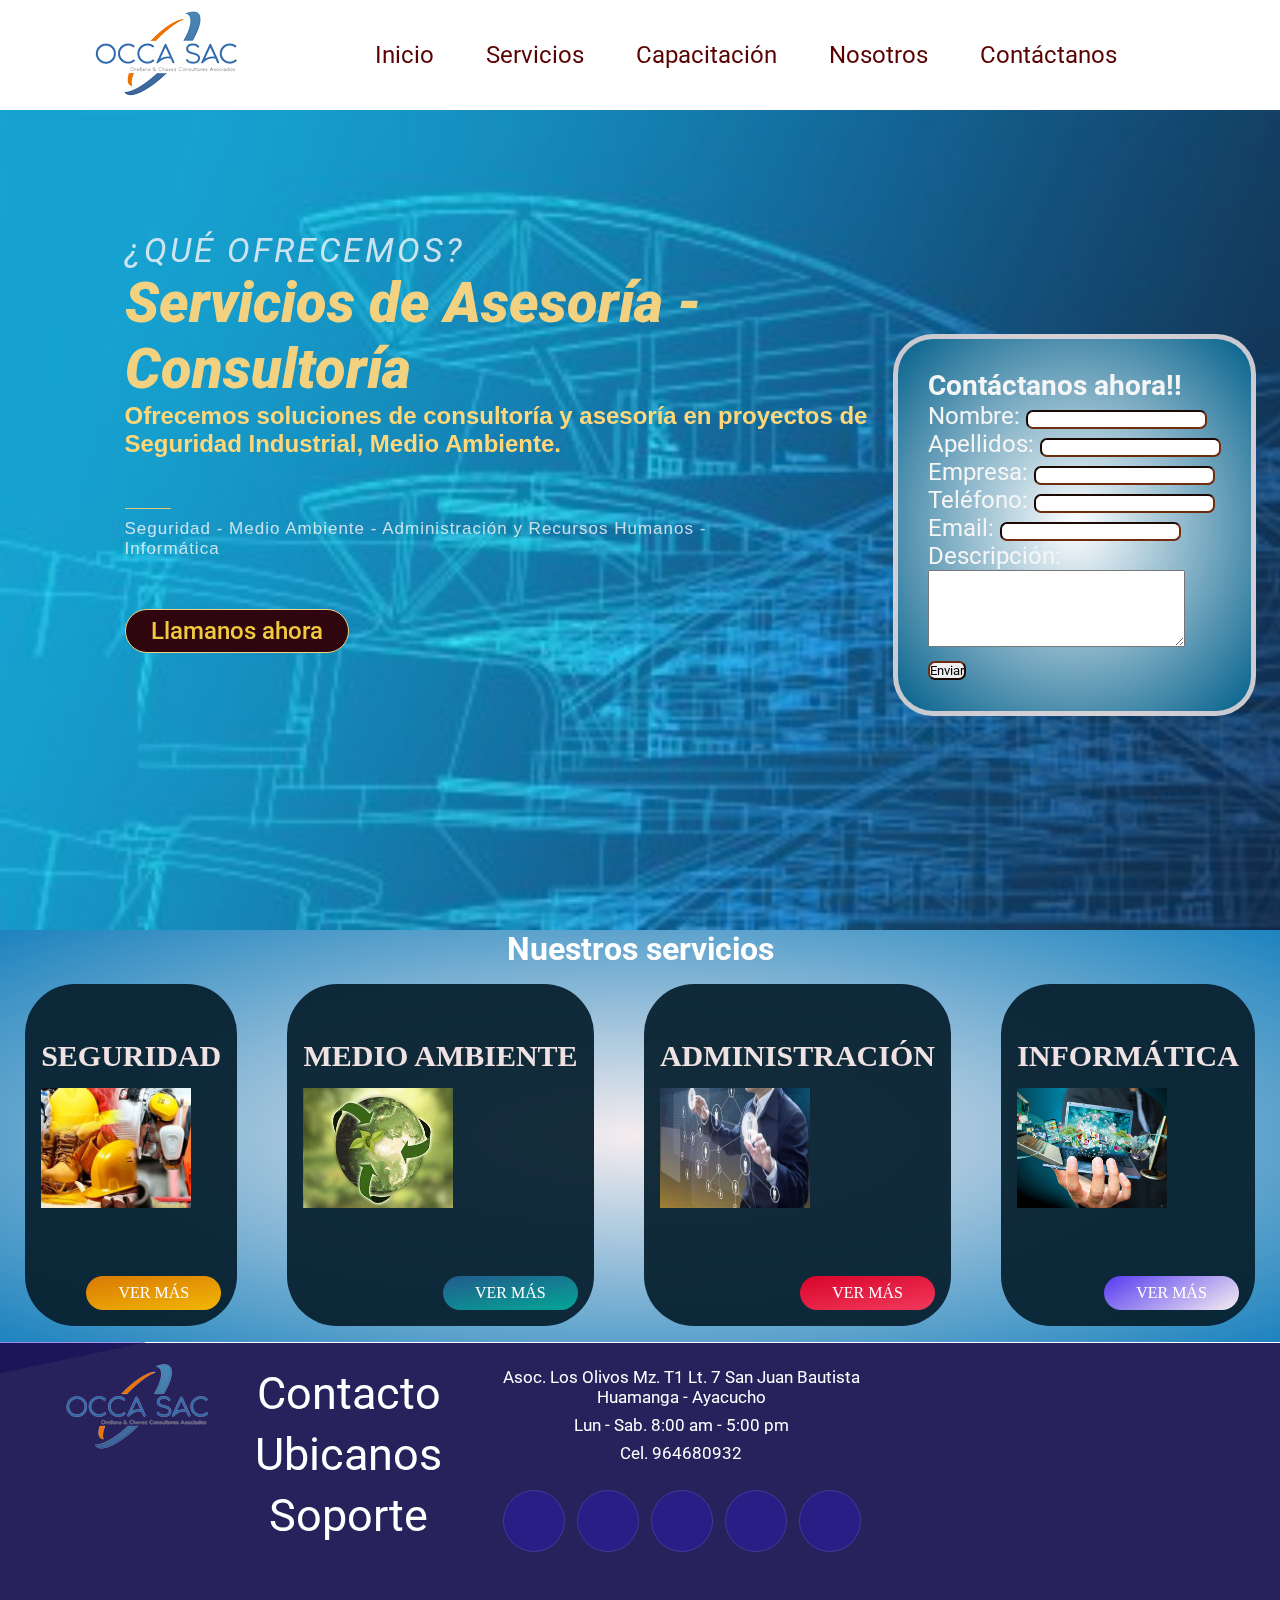
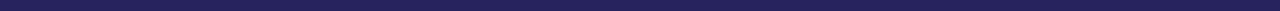
<file: index.html>
<!DOCTYPE html>
<html lang="es">
    <head>
        <meta charset="UTF-8">
        <meta http-equiv="X-UA-Compatible" content="IE=edge">
        <meta name="viewport" content="width=device-width, initial-scale=1.0">
        <link rel="shortcut icon" href="favicon.ico" type="image/x-icon">
        <link rel="stylesheet" href="https://cdnjs.cloudflare.com/ajax/libs/font-awesome/6.1.1/css/all.min.css" integrity="sha512-KfkfwYDsLkIlwQp6LFnl8zNdLGxu9YAA1QvwINks4PhcElQSvqcyVLLD9aMhXd13uQjoXtEKNosOWaZqXgel0g==" crossorigin="anonymous" referrerpolicy="no-referrer">
        <title>Orellana & Chavez SAC</title>
        <link rel="stylesheet" href="./style.css">
    </head>
    <body>
        <header>
            <div class="logo">
                <img src="./Images/logo2.png" alt="logo">
            </div>
            <ul>
                <li><a href="#">Inicio</a></li>
                <li><a href="#">Servicios</a></li>
                <li><a href="#">Capacitación</a></li>
                <li><a href="./nosotros.html">Nosotros</a></li>
                <li><a href="#">Contáctanos</a></li>
            </ul>
        </header>
   
        <div class="container">
            
            <div class="main">
                <div class="main-one">
                    <span class="title">¿Qué ofrecemos?</span>
                    <h1>Servicios de Asesoría - Consultoría</h1>
                    <span class="subtitle">Ofrecemos soluciones de consultoría y asesoría en proyectos de Seguridad Industrial, Medio Ambiente.</span>
                    <div class="underline"></div>
                    <p>
                        Seguridad - Medio Ambiente - Administración y Recursos Humanos - Informática
                    </p>
                    <a href="tel:+51977180724"><button id="btn_llamanos">Llamanos ahora</button></a>
                </div>
                <div class="contacto">
                    <div class="datosCliente now">
                        <form class="formulario">
                                <legend><h3>Contáctanos ahora!!</h3></legend>
                                <div class="datosCliente contenedor-campos">
                                    <label>Nombre: </label>
                                    <input type="text">
                                </div>
                                <div class= "campo">
                                    <label>Apellidos:</label>
                                    <input type="text">
                                </div>
                                    
                                <div>
                                    <label>Empresa:</label>
                                    <input type="text">
                                </div>
                                    
                                <div>
                                    <label>Teléfono:</label>
                                    <input type="number">
                                </div>    
                                
                                <div>
                                    <label>Email:</label>
                                    <input type="email">
                                </div>
                                
                                <div>
                                    <label>Descripción:</label><br> 
                                    <textarea name="description" cols="30" rows="5"></textarea>
                                </div>
                                
                                <div>
                                    <input type="submit" value="Enviar">
                                </div>
                        </form>
                    </div>
                    
                </div>
            </div>
           
        </div>

        <div id="lista-cursos" class="container-2">
            <h1 id="encabezado" class="encabezado">Nuestros servicios</h1>
            
            <div class="container_servicios">
                <div class="card card-yellow">
                    <h2 class="title">Seguridad</h2>
                    <img class="product" src="./Images/imgseg.jpg" alt="mantenimiento" width="150" height="120">
                    
                    <div class="button-right">
                        <a href="https://wa.link/5azg5v">
                            <button>Ver más</button>
                        </a>
                        
                    </div>
                </div>
        
                <div class="card card-blue">
                    <h2 class="title">Medio Ambiente</h2>
                    <img class="product" src="./Images/medamb.png" alt="lavado" width="150" height="120">
                    <div class="button-right">
                        <a href="https://wa.link/5azg5v"><button>Ver más</button></a>
                    </div>
                </div>
        
                <div class="card card-red">
                <h2 class="title">Administración</h2>
                    <img class="product" src="./Images/rrhh.jfif" alt="pintado" width="150" height="120">
                    
                    <div class="button-right">
                        <a href="https://wa.link/5azg5v"><button>Ver más</button></a>
                    </div>
                </div>

                <div class="card card-lighblue">
                 
                    <h2 class="title">Informática</h2>
                    <img class="product" src="./Images/infor.jpg" alt="pintado" width="150" height="120">
                   
                    <div class="button-right">
                        <a href="https://wa.link/5azg5v"><button>Ver más</button></a>
                    </div>
                </div>
            </div>
        </div>
        <script src="./script.js"></script>

        <footer class="footer">
            <div class="contenedor_footer">
                <div class="barra barra__logo">
                   <!-- <a class="logo" href="#"><img src="./Images/logo2.png" alt="occa" width="150"/></a> -->
                
                    <img class="logo_footer" src="./Images/logo2.png" alt="logo">
                    <nav class="navegacion">
                        <ul>
                            <li><a class="navegacion__enlace" href="#">Contacto</a></li>
                            <li><a class="navegacion__enlace" href="#">Ubicanos</a></li>
                            <li><a class="navegacion__enlace" href="#">Soporte</a></li>
                        </ul>
                        
                    </nav>
                    <div class="direccion">
                        <ul>
                            <li>Asoc. Los Olivos Mz. T1 Lt. 7 San Juan Bautista <br> Huamanga - Ayacucho</li>
                            <li>Lun - Sab. 8:00 am  -  5:00 pm</li>
                            <li>Cel. 964680932</li>
                        </ul>
                        
                        <ul class="social-icons">
                            <li>
                                <a href="#" style="color: hsla(239, 91%, 44%, 0.582);"><i class="fab fa-facebook"></i></a>
                            </li>
                            <li>
                                <a href="#" style="color: lawngreen;"><i class="fab fa-whatsapp"></i></a>
                            </li>
                            <li>
                                <a href="#" style="color:red;"><i class="fab fa-youtube"></i></a>
                            </li>
                            <li>
                                <a href="#" style="color: #6DD5FA;"><i class="fab fa-twitter"></i></a>
                            </li>
                            <li>
                                <a href="#" style="color: #2e7994;"><i class="fab fa-telegram"></i></a>
                            </li>
                        </ul>
                    </div>
                    <div>
                        <iframe src="https://www.google.com/maps/embed?pb=!1m18!1m12!1m3!1d1154.965409466364!2d-74.21589298498594!3d-13.173425784698756!2m3!1f0!2f0!3f0!3m2!1i1024!2i768!4f13.1!3m3!1m2!1s0x91128762d6783a09%3A0x3f62c99370d6d793!2sGRAS%20LA%20BOLICHERA!5e0!3m2!1ses-419!2spe!4v1664465071164!5m2!1ses-419!2spe" width="300" height="225" style="border:0;" allowfullscreen="" loading="lazy" referrerpolicy="no-referrer-when-downgrade"></iframe>
                    </div>
                </div>
            </div>
        </footer>

    
    </body>
</html>
</file>
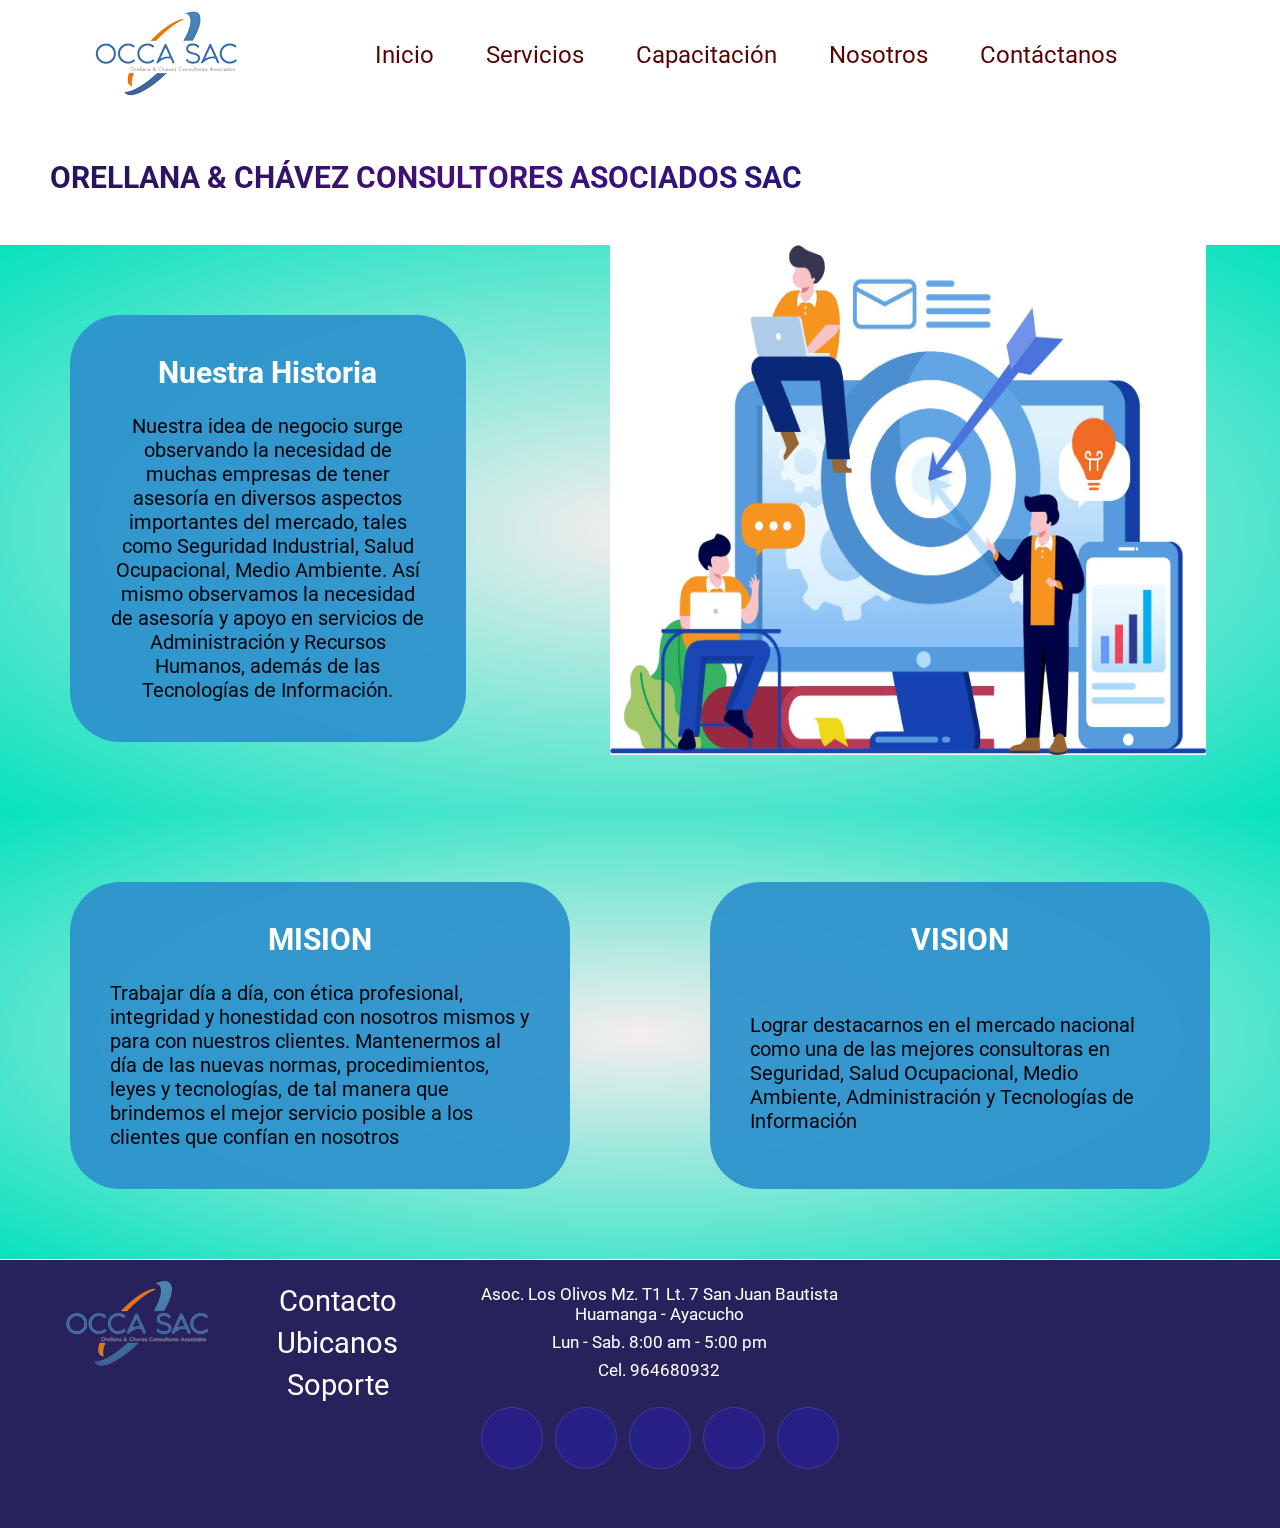
<file: nosotros.html>
<!DOCTYPE html>
<html lang="en">
<head>
    <meta charset="UTF-8">
    <meta http-equiv="X-UA-Compatible" content="IE=edge">
    <meta name="viewport" content="width=device-width, initial-scale=1.0">
    <link rel="shortcut icon" href="favicon.ico" type="image/x-icon">
        <link rel="stylesheet" href="https://cdnjs.cloudflare.com/ajax/libs/font-awesome/6.1.1/css/all.min.css" integrity="sha512-KfkfwYDsLkIlwQp6LFnl8zNdLGxu9YAA1QvwINks4PhcElQSvqcyVLLD9aMhXd13uQjoXtEKNosOWaZqXgel0g==" crossorigin="anonymous" referrerpolicy="no-referrer">
    <title>Nosotros - OCCA</title>
    <link rel="stylesheet" href="./style.css">
</head>
<body>
    <header>
        <div class="logo">
            <img src="./Images/logo2.png" alt="logo">
        </div>
        <ul>
            <li><a href="./index.html">Inicio</a></li>
            <li><a href="#">Servicios</a></li>
            <li><a href="#">Capacitación</a></li>
            <li><a href="./nosotros.html">Nosotros</a></li>
            <li><a href="#">Contáctanos</a></li>
        </ul>
    </header>

    <div class="nombre_occa">
        <h1>Orellana & Chávez Consultores Asociados SAC</h1>
    </div>  
        
    <div class="nosotros"> 
        <div class="container_historia">
            <div class="historia">
                <h2 class="title_historia">Nuestra Historia</h2>
                <br>
                <p>Nuestra idea de negocio surge observando la necesidad de muchas empresas de tener asesoría en diversos aspectos importantes del mercado, tales como Seguridad Industrial, Salud Ocupacional, Medio Ambiente. Así mismo observamos la necesidad de asesoría y apoyo en servicios de Administración y Recursos Humanos, además de las Tecnologías de Información. </p>   
               
            </div>
        </div>

        <div>
            <img class="img_nosotros" src="./Images/nosotros.jpeg" alt="nosotros">
        </div>
    </div>
          
           
    


          
        <div class="container_mision_vision">
            <!--<div class="card card-yellow">-->
            <div class="mision_vision">
                <h2 class="title_historia">MISION</h2>
                    <br>           
                <P>Trabajar día a día, con ética profesional, integridad y honestidad con nosotros mismos y para con nuestros clientes. Mantenermos al día de las nuevas normas, procedimientos, leyes y tecnologías, de tal manera que brindemos el mejor servicio posible a los clientes que confían en nosotros</P>
            </div>
    
            <div class="mision_vision">
                <h2 class="title_historia">VISION</h2>
                <br>
                <p>Lograr destacarnos en el mercado nacional como una de las mejores consultoras en Seguridad, Salud Ocupacional, Medio Ambiente, Administración y Tecnologías de Información</p>
            </div>
    
            
        </div>
    

    <script src="./script.js"></script>

    <footer class="footer">
        <div class="contenedor_footer">
            <div class="barra barra__logo">
               <!-- <a class="logo" href="#"><img src="./Images/logo2.png" alt="occa" width="150"/></a> -->
            
                <img class="logo_footer" src="./Images/logo2.png" alt="logo">
                <nav class="navegacion">
                    <a class="navegacion__enlace" href="#">Contacto</a>
                    <a class="navegacion__enlace" href="#">Ubicanos</a>
                    <a class="navegacion__enlace" href="#">Soporte</a>

                </nav>
                <div class="direccion">
                    <ul>
                        <li>Asoc. Los Olivos Mz. T1 Lt. 7 San Juan Bautista <br> Huamanga - Ayacucho</li>
                        <li>Lun - Sab. 8:00 am  -  5:00 pm</li>
                        <li>Cel. 964680932</li>
                    </ul>
                    
                    <ul class="social-icons">
                        <li>
                            <a href="https://www.facebook.com/" style="color: hsla(239, 91%, 44%, 0.582);"><i class="fab fa-facebook"></i></a>
                        </li>
                        <li>
                            <a href="https://wa.link/5azg5v" style="color: lawngreen;"><i class="fab fa-whatsapp"></i></a>
                        </li>
                        <li>
                            <a href="https://www.youtube.com/" style="color:red;"><i class="fab fa-youtube"></i></a>
                        </li>
                        <li>
                            <a href="https://twitter.com/home" style="color: #6DD5FA;"><i class="fab fa-twitter"></i></a>
                        </li>
                        <li>
                            <a href="https://web.telegram.org/k/" style="color: #2e7994;"><i class="fab fa-telegram"></i></a>
                        </li>
                    </ul>
                </div>
                <div>
                    <iframe src="https://www.google.com/maps/embed?pb=!1m18!1m12!1m3!1d1154.965409466364!2d-74.21589298498594!3d-13.173425784698756!2m3!1f0!2f0!3f0!3m2!1i1024!2i768!4f13.1!3m3!1m2!1s0x91128762d6783a09%3A0x3f62c99370d6d793!2sGRAS%20LA%20BOLICHERA!5e0!3m2!1ses-419!2spe!4v1664465071164!5m2!1ses-419!2spe" width="300" height="225" style="border:0;" allowfullscreen="" loading="lazy" referrerpolicy="no-referrer-when-downgrade"></iframe>
                </div>
            </div>
        </div>
    </footer>


</body>
</html>
</file>
<file: style.css>
@import url('https://fonts.googleapis.com/css2?family=League+Spartan:wght@800;900&family=Roboto:ital,wght@0,400;0,500;0,700;1,400;1,500;1,900&display=swap');
*{
    margin: 0;
    padding: 0;
    list-style: none;
    text-decoration: none;
    font-family: 'Roboto', sans-serif;
}
/* body{
    overflow: hidden;
    width: 100%;
    height: 100vh;
} */
.container{
    background: url(./Images/fondo_body.jpg);
    background-size: cover;
    background-repeat: no-repeat;
    /*opacity: 0.2;*/
}

.container_nosotros{
    background-color: blueviolet;
    background-size: cover;
    background-repeat: no-repeat;
    /*opacity: 0.2;*/
}

.container-2{
    width: 100;
    height: 100;
    position: relative;
    /*temporal el color*/
    /*background-color:rgb(88, 164, 214);*/
    background-size: cover;
    background-repeat: no-repeat;
    background-image: radial-gradient(rgb(245, 237, 239),rgb(29, 131, 190));
}


.contacto {
    font-size:x-large;
    color: #42391d;
    padding: 20px;
    /*background-color: #4b380d;*/
    border: 5px solid rgba(241, 221, 221, 0.829);

   background-image: radial-gradient(white,rgb(3, 96, 139));
   
   border-radius: 40px;
}

.contacto input{
    border-radius: 7px;
    border-color: #702c0d;
    
}

.now{
    color: rgb(245, 245, 245);
    padding: 10px;
}

header{
    width: 100%;
    height: 10vh;
    display: flex;
    align-items: center;
    justify-content: space-around;
   /* background-color: rgba(247, 23, 7, 0.884);*/

    padding: 10px;
}

header ul{
    display: flex;
/*    align-items:flex-start;*/
    justify-content:space-between;
    /* background-color: yellowgreen; */
    width: 60%;
    padding-right: 100px;
    cursor:pointer;
}

.logo{
    width: 100px;
    height: 10px;
    display: flex;
    align-items: center;
    padding: 10px;
    
    /* background-color: antiquewhite; */
}

header ul li a{
    font-size: 150%;
    padding: 8px 20px;
    margin: 0 6px;
    color: rgb(90, 3, 3);
}

header a:hover{
    filter: brightness(150%);
    transition: all 0.35s ease-in-out;
    color: #e7b727;
}


.main{
    width: 100%;
    height: 90vh;
    display: flex;
    align-items: center;
    justify-content: center;
    padding-top: 10px;
}

.main_nosotros{
    width: 100%;
    height: 100px;
    display: flex;
    align-items: center;
    justify-content: center;
    padding: 10px;
}

.main-one{
    width: 60%;
    /* background-color: pink; */
    height: 100%;
    padding-left: 100px;
    padding-top: 220px;

    
}
.main-two{
    width: 40%;
    height: 100%;
}

.main-one .title{
    font-family: 'Roboto', sans-serif;
    font-weight: 400;
    font-style: italic;
    font-size: 34px;
    color: rgba(243, 242, 247, 0.829);
    letter-spacing: 3px;
    text-transform: uppercase;
}
.main-one h1{
    font-family: 'Roboto', sans-serif;
    font-weight:900;
    font-style: italic;
    font-size: 56px;
    color: #f2d280;
}

.main-one .subtitle{
    font-family: 'Courier New', Courier, monospace;
    font-family:'Gill Sans', 'Gill Sans MT', Calibri, 'Trebuchet MS', sans-serif;
    font-weight: 600;
    color: #ffd778;
    font-size: 24px;
}
.main-one button{
    font-weight: 500;
    border: 1px solid #f2d280;
    background: transparent;
    color: whitesmoke;
    font-size: 24px;
    font-family:'Roboto', sans-serif;
    padding: 7px 25px;
    border-radius: 25px;
    margin-top: 50px;
    cursor: pointer;
}
.main-one button:hover{
    background: linear-gradient(#e5d6b2 , #e8c573 );
    border: 3px solid #544115;
    color: black;
}

.nosotros h2:hover{
    background: linear-gradient(#e5d6b2 , #2ca14f7c );
    border: 2px solid #544115;
    color: black;
}

.nosotros p:hover{
   /* background: linear-gradient(#e5d6b2 , #2ca14f7c );
    border: 2px inset #544115;*/
    color: rgb(247, 241, 241);
    font-size: 120%;
}


.container_mision_vision h2:hover{
    background: linear-gradient(#e5d6b2 , #2ca14f7c );
    border: 2px solid #544115;
    color: black;
}

.container_mision_vision p:hover{
   /* background: linear-gradient(#e5d6b2 , #2ca14f7c );
    border: 2px inset #544115;*/
    color: rgb(247, 241, 241);
    font-size: 120%;
}

/*.nombre_occa:hover{
    font-size: 150%;
    color: #2ca14f7c;
}*/


.main-one .underline{
    height: 1px;
    width: 6%;
    margin-top: 50px;
    background-color: #e8c573;
}
.main-one p{
    color: rgba(245, 245, 245, 0.803);
    width: 80%;
    margin-top: 10px;
    letter-spacing: 1px;
    font-family:Arial, Helvetica, sans-serif;
    font-size: 17px;
}

.subpics{
    position: absolute;
    top: 50%;
    left: 60%;
    transform: translate(0%, -50%);
    display: flex;
    align-items: center;
    flex-direction: column;
    justify-content: center;
}

.subpics img{
    width: 150px;
    cursor: pointer;
    margin: 18px 0;
}

.main-two img{
    width: 550px;
    transition: all 0.5s ease;
}
.subpics img:hover{
    transform: translateY(-5px);
}

#lista-cursos{
    color: white;
    
}
.encabezado{
    display: flex;
    font-family: 'Roboto', sans-serif;
    justify-content: center
}

.footer {
    background-color: rgba(10, 4, 70, 0.884);
    padding-bottom: 1rem;
    margin-top: 0.05rem;
    color: white;
    font-family: 'Roboto', sans-serif;
    /*font-size: calc(16px + 0.4vw);*/
    font-size: 40px;

}

.contenedor_footer {
    width: min(90%, 85rem);
    margin: 0 auto;
    padding-top: 20px;
}

.barra {
    padding-top: 1.5rem;
    
    text-align: center;
    display: block;
    font-size: 1.8rem;
}

.barra__logo{
    padding: 0.5rem;
}

@media (min-width: 768px) {
    .barra {
        padding-top: 3rem;
        display: flex;
        justify-content: space-between;
        align-items: top;
        text-align: center;
    }

    .barra__logo{
        padding: 0rem;
    }
}

.navegacion a {
    color: white;
    padding: 0.25rem;
    gap: 1rem;
    display: flex; 
    flex-direction: column;
}

.navegacion a:hover {
    color: #e8c573;
}

@media (min-width: 768px) {
.navegacion a {
        color: white;
        gap: 1rem;
        display: flex; 
    }
}

.logo_footer{
    
    width: fit-content;
    height: fit-content;
}
footer div li {
    font-size: 45px;
    color: #e8c573;
}

footer li span {
    color: #f2d280;
}

.direccion li {
    
    font-size: calc(16px + 0.4vw);
    text-align: center;
    color: #e8c573;
    padding: 0.25rem;
}

@media (min-width: 768px) {
    .direccion li {
        font-size: calc(12px + 0.4vw);
        text-align: center;
        color: white;
    }
}
.social-icons {
    display: flex;
    justify-content: center;
    list-style: none;
    height: fit-content;
    padding: 1rem;
    overflow: hidden;
}

.social-icons li {
    margin: 3px 3px;
}

.social-icons li a {
    font-size: 30px;
    height: 60px;
    width: 60px;
    border-radius: 50%;
    display: flex;
    align-items: center;
    justify-content: center;
    text-decoration: none;
    color: white;
    position: relative;
    transition: 0.5s ease;
    text-shadow: 0 0 30px;
}

.social-icons li a::after {
    content: '';
    position: absolute;
    top: 0;
    left: 0;
    height: 100%;
    width: 100%;
    backdrop-filter: blur(1px) saturate(180%);
    -webkit-backdrop-filter: blur(6px) saturate(180%);
    background-color: rgba(17, 25, 40, 0);
    border-radius: 50%;
    border: 1px solid rgba(255, 255, 255, 0.125);
}

.social-icons li a:hover {
    text-shadow: 0 0 0px
}

.container_servicios{
    display: flex;
    flex-direction: row;
    align-content: flex-end;
    justify-content: space-around;
       
}

.container_historia{
   display: grid;
    padding: 40px;
    font-size: 20px;
    background-color: #2e92ccf1;
    border-radius: 50px;
    margin: 70px;
    width: 50%;
}

.nosotros{
    display: flex;
    flex-direction: row;
    text-align: center;
    width: 100;
    height: 100;
    justify-content: space-between;
    background-size: cover;
    background-repeat: no-repeat;
    background-image: radial-gradient(rgb(245, 237, 239),rgb(7, 226, 189));
}

.img_nosotros{
    width: 80%;
    height: 90%;
    
}

.mision_vision{
    display: grid;
     padding: 40px;
     font-size: 20px;
     background-color: #2e92ccf1;
     border-radius: 50px;
     margin: 70px;
     width: 50%;
 }

 

.nombre_occa{
    text-align: center;
    margin: 50px;
    font-family: 'Lucida Sans', 'Lucida Sans Regular', 'Lucida Grande', 'Lucida Sans Unicode', Geneva, Verdana, sans-serif;
    font-size: 20px;
    color: #d9042b;
}

.nombre_occa{
    text-transform: uppercase;
    background-image: linear-gradient(
      -225deg,
      #231557 0%,
      #44107a 29%,
      #12197c 67%,
      #fc9d10 80%
    );
    background-size: auto auto;
    background-clip: border-box;
    background-size: 200% auto;
    color: #fff;
    background-clip: text;
    /*text-emphasis-color: transparent;*/
    -webkit-background-clip: text;
    -webkit-text-fill-color: transparent;
    animation: textclip 10s linear infinite;
    display: inline-block;
        font-size: 15px;
  }
  
  @keyframes textclip {
    to {
      background-position: 200% center;
    }
  }



.container_mision_vision{
    display: flex;
    width: 100;
    height: 100;
    position: relative;
    background-size: cover;
    background-repeat: no-repeat;
    background-image: radial-gradient(rgb(245, 237, 239),rgb(7, 226, 189));
}

.title_historia{
   text-align: center; 
   color: white;
}

.card{
    background-color: #072130f1;
    border-radius: 50px;
    padding: 16px;
    overflow:hidden;
    transform: translate(0s);
    margin: 16px;
    transition: 0.05s;
}



.card:hover{
    transform: scale(1.0);
}

.card::before{
    content: "";
    position: absolute;
    top: -64px;
    left: -64px;
    width: 150%;
    height: 76%;
    transform: rotate(-12deg);
    z-index: -1;
}

.card.card-yellow::before{
    background: linear-gradient(150deg, #d97904, #f2b705);
    
}

.card.card-blue::before{
    background: linear-gradient(170deg, #235b8c, #03a696);
}

.card.card-red::before{
    background: linear-gradient(170deg, #d9042b, #f13a5c);
}

.card.card-lighblue::before{
    background: linear-gradient(170deg, #563af1,#f5eff0);
}


.card h2{
    font-family:Cambria, Cochin, Georgia, Times, 'Times New Roman', serif;
    font-size: 30px;
    text-transform: uppercase;
    line-height: 64px;
    color:#f0e2e2;
    margin: 0;
    margin-top: 24px;
}

/* .card .product{
    height: 180px;
    width: 300px;
    object-fit: contain;
    transform: rotate(-35deg);
    margin-top: -42px;
    margin-left: -32px;
    margin-right: 24px;
} */

.card .button-right{
    text-align: right;
    margin-top: 64px;
}

.card button{
    font-family: "Myriad Semibold";
    font-size: 16px;
    text-transform: uppercase;
    color:#ffffff;
    padding: 8px 32px;
    border: none;
    border-radius: 48px;
    cursor: pointer;
}

.card.card-yellow button{
    background: linear-gradient(170deg, #d97904, #f2b705);
}

.card.card-blue button{
    background: linear-gradient(170deg, #235b8c, #03a696);
}

.card.card-red button{
    background: linear-gradient(170deg, #d9042b, #f13a5c);
}

.card.card-lighblue button{
    background: linear-gradient(150deg, #563af1,#f5eff0);
}

#btn_llamanos{
    background: #30060e;
    color: #f0c93f;
}

.title{
    font-family: Verdana, Geneva, Tahoma, sans-serif;
    font-size: small;
}
</file>
